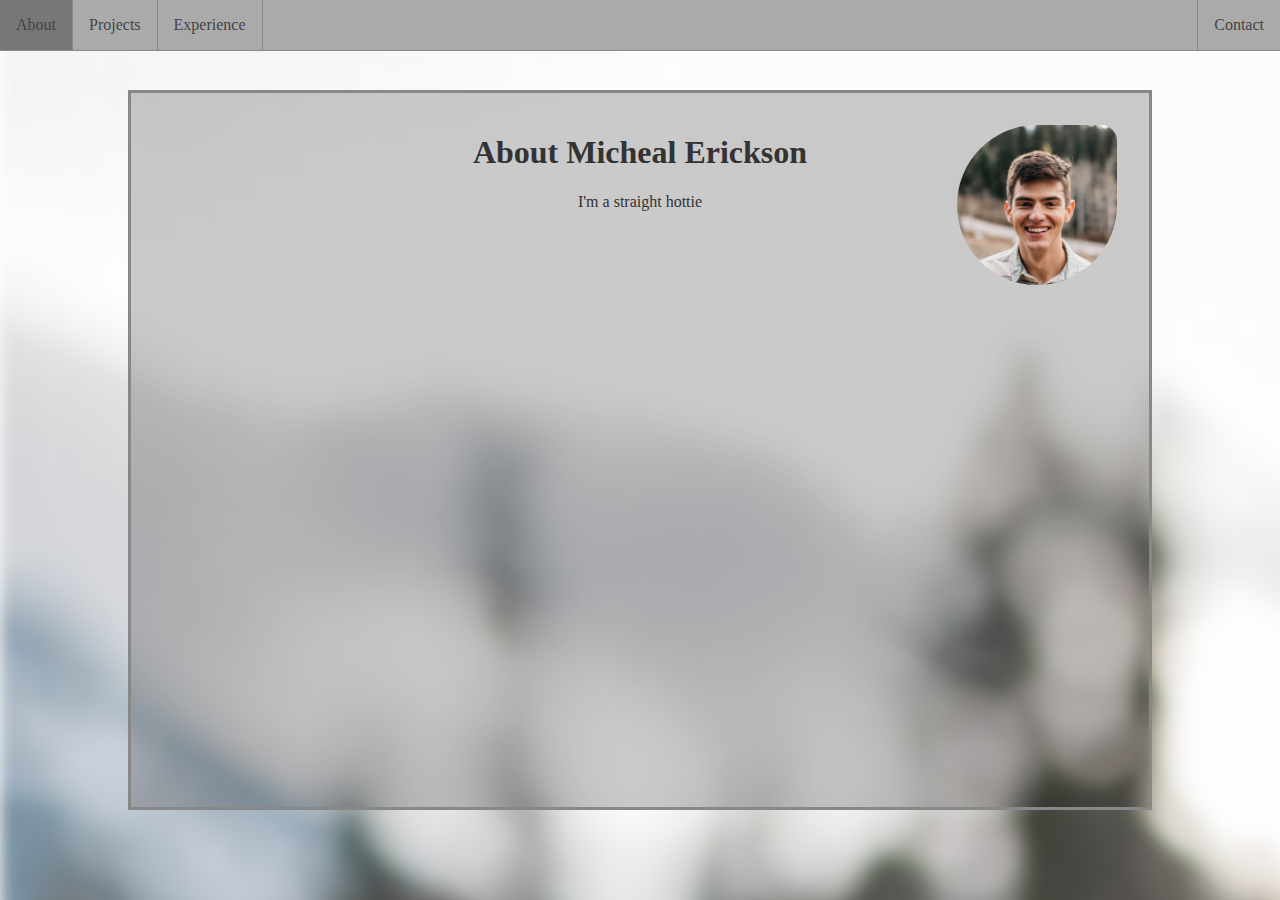
<file: index.html>
<!DOCTYPE html>
<html>
    <head>
        <title>Micheal Erickson</title>
        <meta name="viewport" content="width=device-width, initial-scale=1.0">
        <link rel="stylesheet" href="resources/style.css">
    </head>
    <body>
        <!-- index.html: Information about you. Include a picture. -->
        <div class="navbar">
            <ul>
                <li class="current"><a href="index.html">About</a></li>
                <li><a href="projects.html">Projects</a></li>
                <li><a href="experience.html">Experience</a></li>
                <li class="right"><a href="contact.html">Contact</a></li>
            </ul>
        </div>
        <div class="container"><div class="bg-image" style="background-image: url('resources/bg.jpg');"></div></div>
        <div class="bg-text">
            <h1>About Micheal Erickson</h1>
            <img class="profile-picture" src="resources/micheal.jpg" alt="profile picture">
            <p>I'm a straight hottie</p>
        </div>
    </body>
</html>
</file>
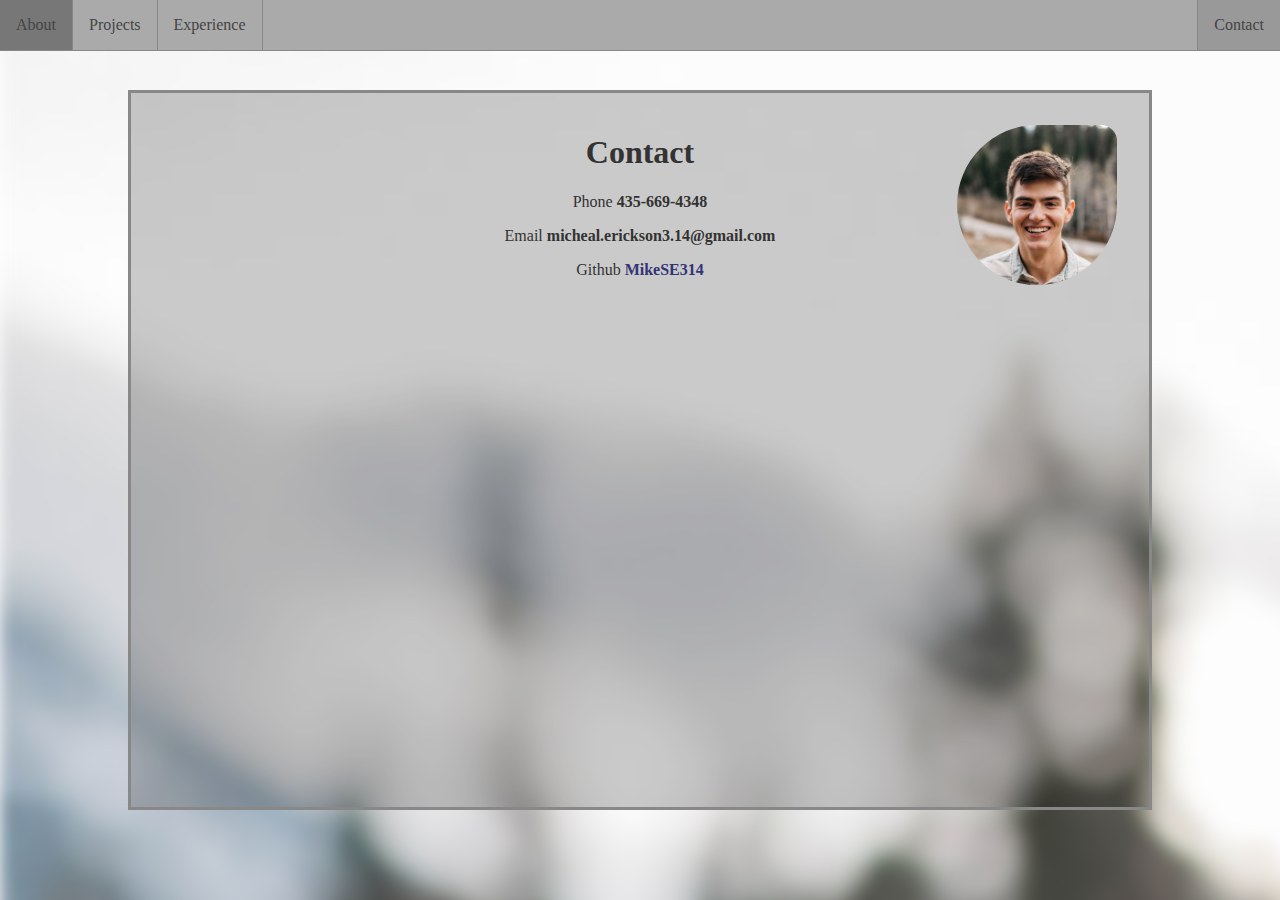
<file: contact.html>
<!DOCTYPE html>
<html>
    <head>
        <title>Contact</title>
        <meta name="viewport" content="width=device-width, initial-scale=1.0">
        <link rel="stylesheet" href="resources/style.css">
    </head>
    <body>
        <!-- contact.html: Information on contacting you, plus links to your relevant accounts. -->
        <div class="navbar">
            <ul>
                <li><a href="index.html">About</a></li>
                <li><a href="projects.html">Projects</a></li>
                <li><a href="experience.html">Experience</a></li>
                <li class="right current"><a href="contact.html">Contact</a></li>
            </ul>
        </div>
        <div class="container"><div class="bg-image" style="background-image: url('resources/bg.jpg');"></div></div>
        <div class="bg-text">
            <h1>Contact</h1>
            <img class="profile-picture" src="resources/micheal.jpg" alt="profile picture">
            <p>Phone <b>435-669-4348</b></p>
            <p>Email <b>micheal.erickson3.14@gmail.com</b></p>
            <p>Github <b><a href="https://github.com/MikeSE314">MikeSE314</a></b></p>
        </div>
    </body>
</html>
</file>
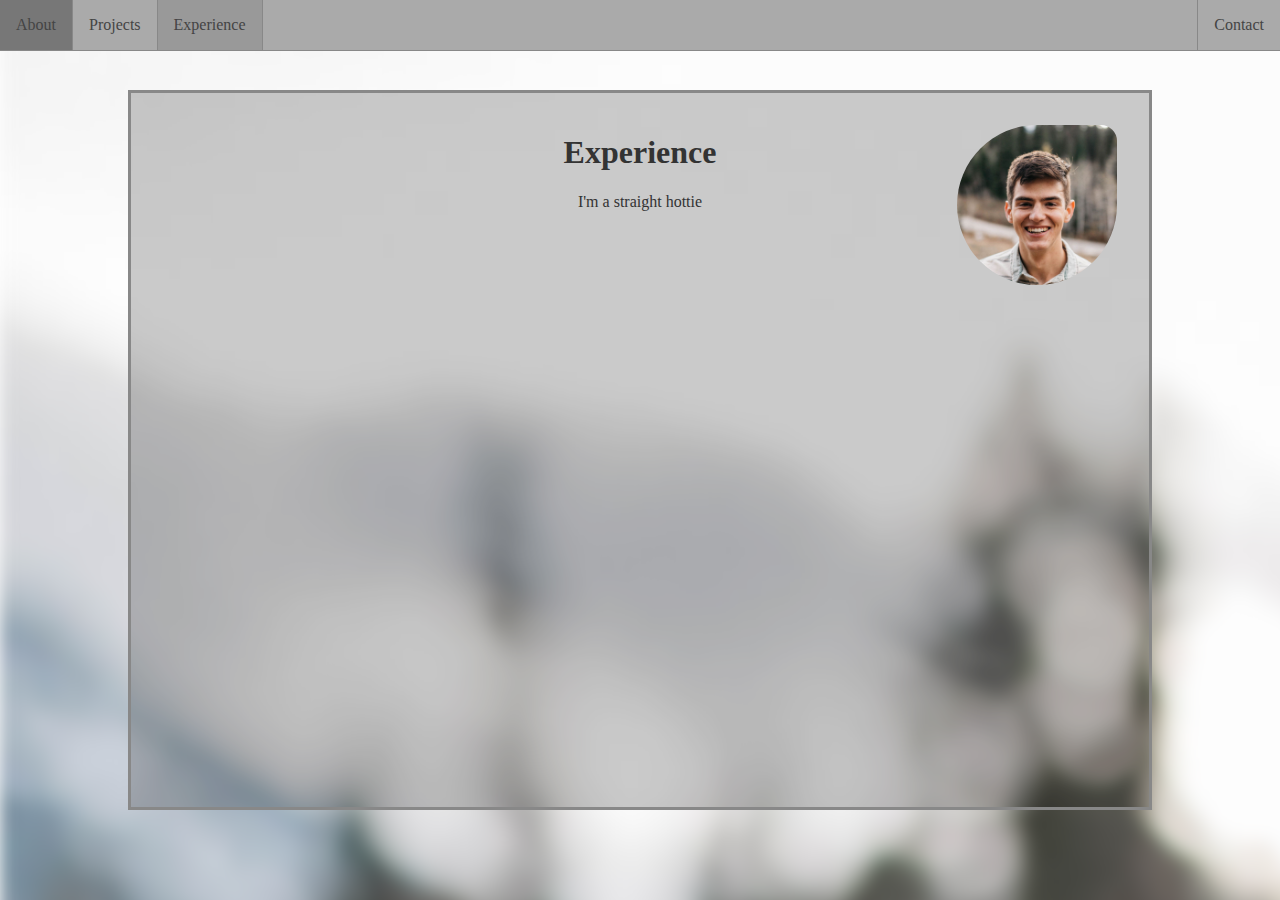
<file: experience.html>
<!DOCTYPE html>
<html>
    <head>
        <title>Experience</title>
        <meta name="viewport" content="width=device-width, initial-scale=1.0">
        <link rel="stylesheet" href="resources/style.css">
    </head>
    <body>
        <!-- experience.html: Information about your experience. -->
        <div class="navbar">
            <ul>
                <li><a href="index.html">About</a></li>
                <li><a href="projects.html">Projects</a></li>
                <li class="current"><a href="experience.html">Experience</a></li>
                <li class="right"><a href="contact.html">Contact</a></li>
            </ul>
        </div>
        <div class="container"><div class="bg-image" style="background-image: url('resources/bg.jpg');"></div></div>
        <div class="bg-text">
            <h1>Experience</h1>
            <img class="profile-picture" src="resources/micheal.jpg" alt="profile picture">
            <p>I'm a straight hottie</p>
        </div>
    </body>
</html>
</file>
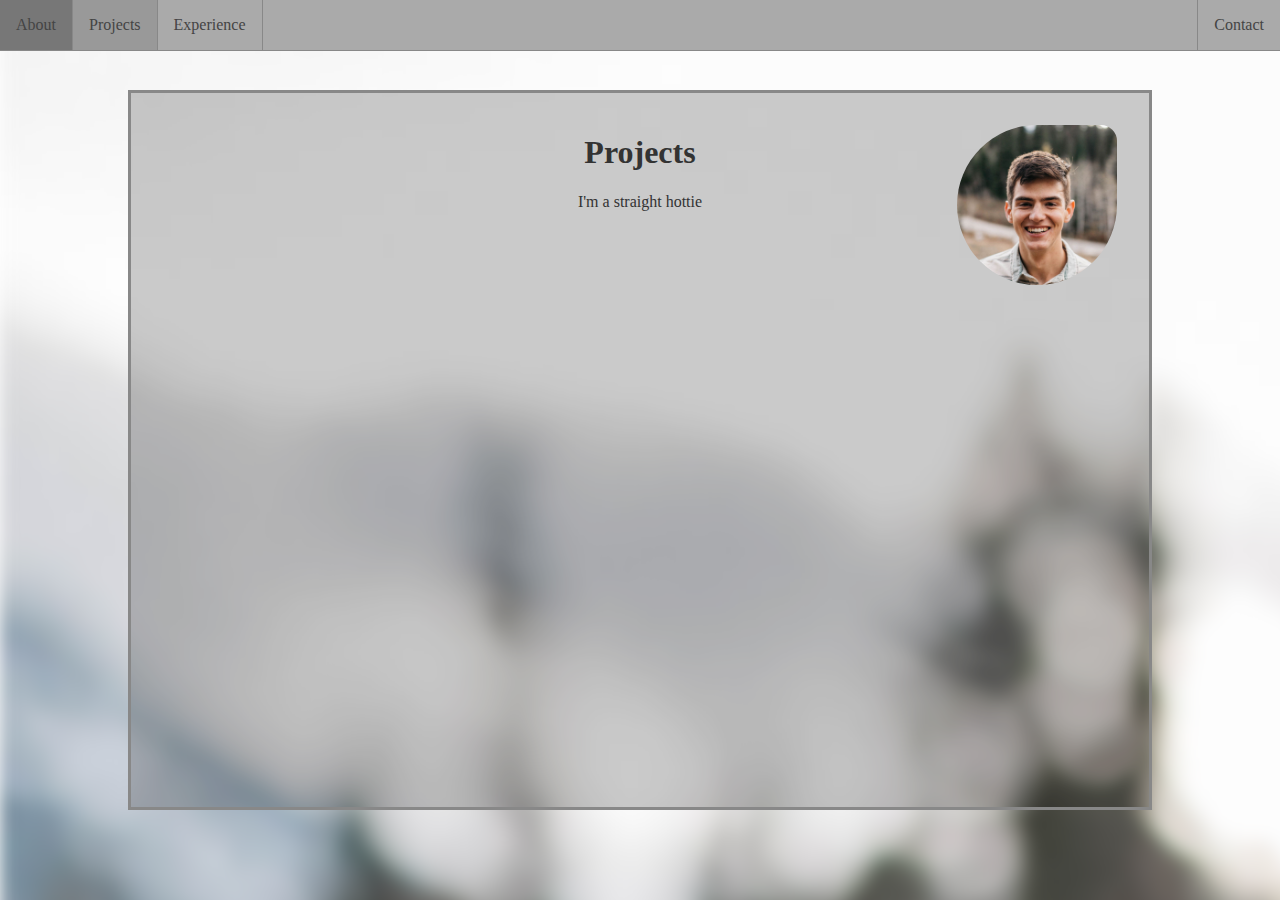
<file: projects.html>
<!DOCTYPE html>
<html>
    <head>
        <title>Projects</title>
        <meta name="viewport" content="width=device-width, initial-scale=1.0">
        <link rel="stylesheet" href="resources/style.css">
    </head>
    <body>
        <!-- projects.html: Information about your projects. -->
        <div class="navbar">
            <ul>
                <li><a href="index.html">About</a></li>
                <li class="current"><a href="projects.html">Projects</a></li>
                <li><a href="experience.html">Experience</a></li>
                <li class="right"><a href="contact.html">Contact</a></li>
            </ul>
        </div>
        <div class="container"><div class="bg-image" style="background-image: url('resources/bg.jpg');"></div></div>
        <div class="bg-text">
            <h1>Projects</h1>
            <img class="profile-picture" src="resources/micheal.jpg" alt="profile picture">
            <p>I'm a straight hottie</p>
        </div>
    </body>
</html>
</file>
<file: resources/style.css>
body, html {
    height: 100%;
    margin: 0;
}

a {
    color: #337;
    text-decoration: none;
}

* {
    box-sizing: border-box;
}

.container {
    position: relative;
    width: 100%;
    height: 100%;
    overflow: hidden;
}

.bg-image {
  /* The image used */

  /* Add the blur effect */
  filter: blur(8px);
  -webkit-filter: blur(8px);

  /* Full height */
  height: 120%; 
  top: -10%;
  width: 120%;
  left: -10%;

  /* Center and scale the image nicely */
  background-position: center;
  background-repeat: no-repeat;
  background-size: cover;
}

/* Position text in the middle of the page/image */
.bg-text {
  background-color: rgb(0,0,0); /* Fallback color */
  background-color: rgba(0,0,0, 0.2); /* Black w/opacity/see-through */
  color: #333;
  border: 3px solid #888;
  position: absolute;
  top: 50%;
  left: 50%;
  transform: translate(-50%, -50%);
  z-index: 2;
  width: 80%;
  height: 80%;
  padding: 20px;
  text-align: center;
}

.profile-picture {
    border-radius: 50% 10% 50% 50%;
    width: 10em;
    position: absolute;
    top: 2em;
    right: 2em;
}

.navbar {
    background-color: #aaa;
    position: absolute;
    z-index: 2;
    width: 100%;
    border-bottom: 1px solid #888;
}

.navbar ul {
    list-style-type: none;
    margin: 0;
    padding: 0;
}

.navbar li {
    float: left;
    border-right: 1px solid #888;
}

.navbar li.current {
    background-color: #999;
}

.navbar li:hover {
    background-color: #777;
}

.navbar li.right {
    float: right;
    border-left: 1px solid #888;
    border-right: 0;
}

.navbar a {
    text-decoration: none;
    size: 20pt;
    display: block;
    padding: 1em;
    /* float: left; */
    color: #444;
}
</file>
